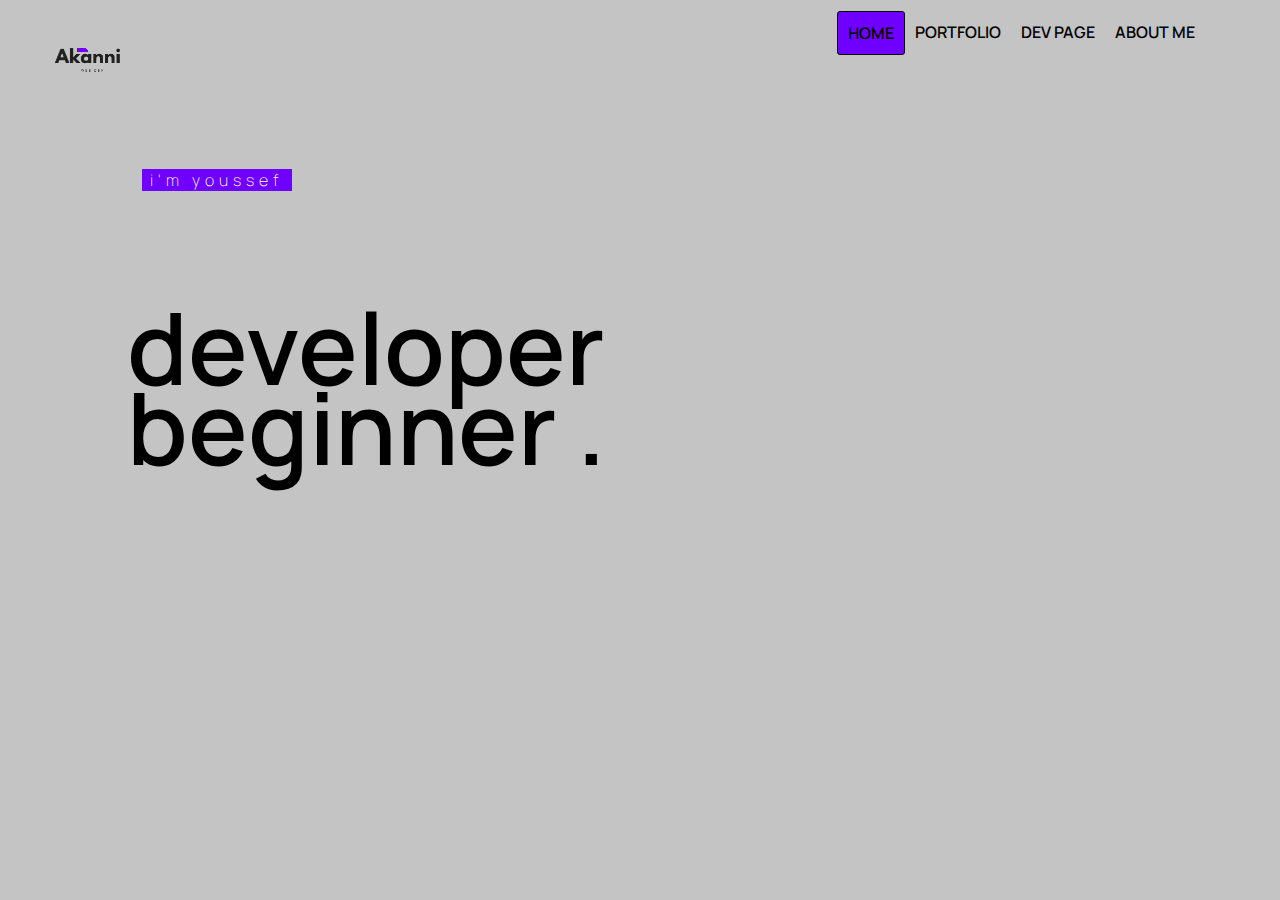
<file: index.html>
<!DOCTYPE html>
<html lang="en">
<head>
    <meta charset="UTF-8">
    <meta http-equiv="X-UA-Compatible" content="IE=edge">
    <meta name="viewport" content="width=device-width, initial-scale=1.0">
    <link rel="stylesheet" href="style.css">
    <link rel="preconnect" href="https://fonts.googleapis.com">
    <link rel="preconnect" href="https://fonts.gstatic.com" crossorigin>
    <link href="https://fonts.googleapis.com/css2?family=Manrope:wght@200;600&display=swap" rel="stylesheet">
    <title>AkanniYoussef</title>
</head>
<body>

    <img src="images/Noir et Orange Simple Internet Logo.png" alt="logo" >

    <nav>

        <ul>
            <li><a class="active" href="#home">home</a></li>
            <li><a href=""> portfolio</a></li>
            <li><a href="https://youssefakanni.github.io/DevPage/" target="_blank"> dev page</a></li>
            <li><a href="index2.html" > about me</a></li>
        </ul>

    </nav>

    <section>

        <p class="name">i'm youssef</p>

        <p class="gras">developer </br> beginner .</p>

    </section>


    
</body>
</html>
</file>
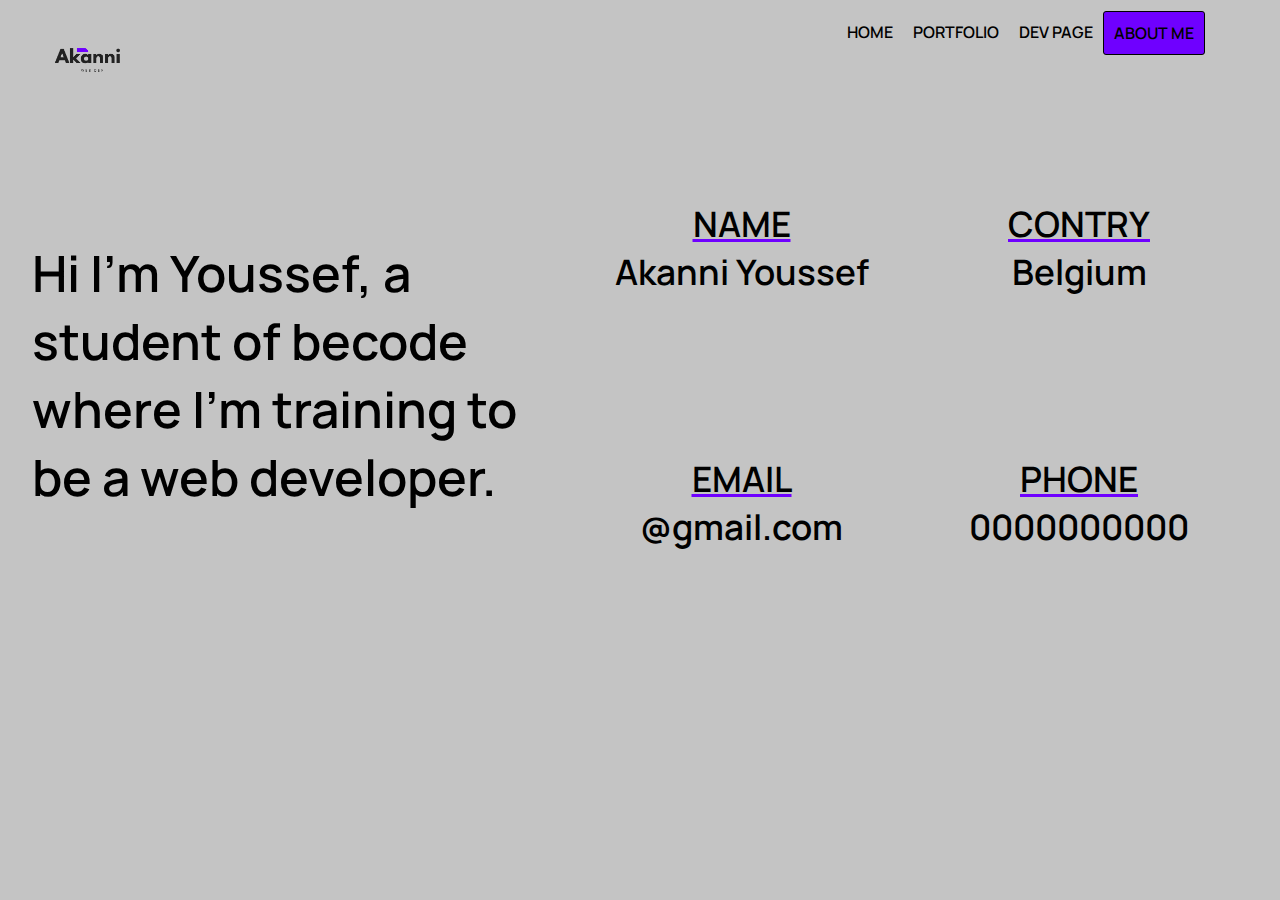
<file: aboutme.html>
<!DOCTYPE html>
<html lang="en">
<head>
    <meta charset="UTF-8">
    <meta http-equiv="X-UA-Compatible" content="IE=edge">
    <meta name="viewport" content="width=device-width, initial-scale=1.0">
    <link rel="stylesheet" href="style.css">
    <link rel="preconnect" href="https://fonts.googleapis.com">
    <link rel="preconnect" href="https://fonts.gstatic.com" crossorigin>
    <link href="https://fonts.googleapis.com/css2?family=Manrope:wght@200;600&display=swap" rel="stylesheet">
    <title>AkanniYoussef/AboutMe</title>
</head>
<body>

    <img src="images/Noir et Orange Simple Internet Logo.png" alt="logo" >

    <nav>

        <ul>
            <li><a href="index.html"> home</a></li>
            <li><a href=""> portfolio</a></li>
            <li><a href="https://youssefakanni.github.io/DevPage/" target="_blank"> dev page</a></li>
            <li><a class="active" href="#aboutme" > about me</a></li>
        </ul>

    </nav>

    <article class="description" >

        <p>Hi I'm Youssef, a student of becode where I'm training to be a web developer.</p>

    </article>

    <article class="info" >

        <section>

            <p class="line">NAME</p>
            <p>Akanni Youssef</p>

        </section>
    
        <section>

            <p class="line">CONTRY</p>
            <p>Belgium</p>

        </section>

        <section >

            <p class="line">EMAIL</p>
            <p>@gmail.com</p>


        </section>

        <section >

            <p class="line">PHONE</p>
            <p>0000000000</p>

        </section>
    
    </article>



    
</body>
</html>
</file>
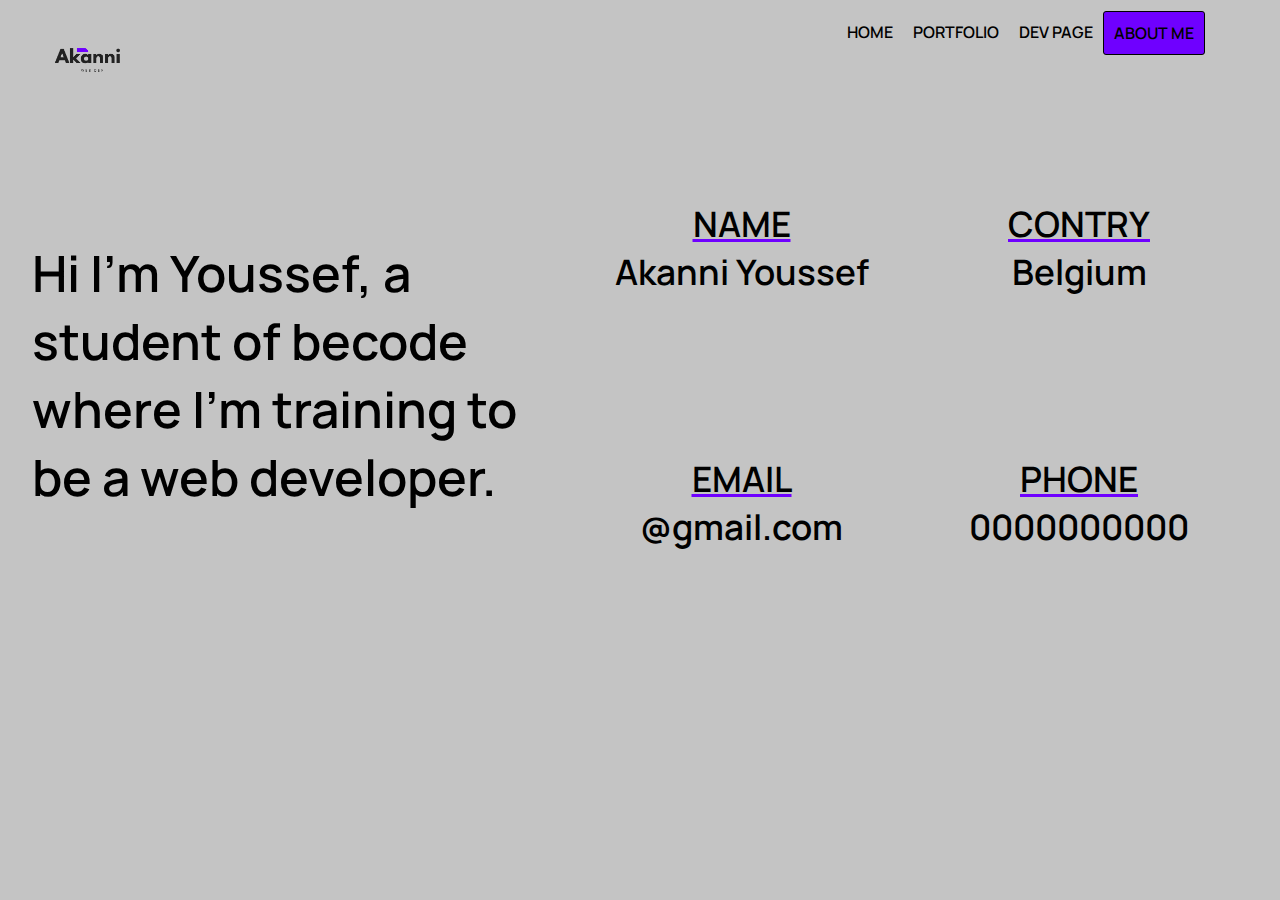
<file: index2.html>
<!DOCTYPE html>
<html lang="en">
<head>
    <meta charset="UTF-8">
    <meta http-equiv="X-UA-Compatible" content="IE=edge">
    <meta name="viewport" content="width=device-width, initial-scale=1.0">
    <link rel="stylesheet" href="style2.css">
    <link rel="preconnect" href="https://fonts.googleapis.com">
    <link rel="preconnect" href="https://fonts.gstatic.com" crossorigin>
    <link href="https://fonts.googleapis.com/css2?family=Manrope:wght@200;600&display=swap" rel="stylesheet">
    <title>AkanniYoussef/AboutMe</title>
</head>
<body>

    <img src="images/Noir et Orange Simple Internet Logo.png" alt="logo" >

    <nav>

        <ul>
            <li><a href="index.html"> home</a></li>
            <li><a href=""> portfolio</a></li>
            <li><a href="https://youssefakanni.github.io/DevPage/" target="_blank"> dev page</a></li>
            <li><a class="active" href="#aboutme" > about me</a></li>
        </ul>

    </nav>

    <article class="description" >

        <p>Hi I'm Youssef, a student of becode where I'm training to be a web developer.</p>

    </article>

    <article class="info" >

        <section>

            <p class="line">NAME</p>
            <p>Akanni Youssef</p>

        </section>
    
        <section>

            <p class="line">CONTRY</p>
            <p>Belgium</p>

        </section>

        <section >

            <p class="line">EMAIL</p>
            <p>@gmail.com</p>


        </section>

        <section >

            <p class="line">PHONE</p>
            <p>0000000000</p>

        </section>
    
    </article>



    
</body>
</html>
</file>
<file: style.css>
/* body */

body {
    font-family: 'Manrope', sans-serif;
    background: #C4C4C4;
    background-repeat: no-repeat;
    font-weight: 600;
    max-width: 1350px;
    width: 95%;
    height: 600px;
    display: grid; 
    margin: auto;
    grid-template-columns: 1.1fr 0.9fr; 
    grid-template-rows: 0.2fr 2.4fr; 
    gap: 0px 0px; 
  }

.index-body {
    background: url(images/contour.png) #C4C4C4;
}


/* nav */
ul {
    grid-area: 1/2/2/3;
    margin: 10px 10px;
    margin-left: auto;
    width: 400px;
    list-style-type: none;
    overflow: hidden;
    padding: 1px;

}

.active, li a:hover {
    
    background-color: #6F00FF;
    border: 1px solid black;
    border-radius: 3px;

}


li a {
    float: left;
    text-align: center;
    padding: 10px;
    text-decoration: none;
    text-transform: uppercase;
    color: black;

}


/* img */
img {
    margin: 10PX 10px;
    width: 100px;
    grid-area: 1/1/1/1;
    display: flex;
    justify-self: flex-start;
}


/* section */

section {
    display: flex;
    flex-direction: column;
    height: 100px;
    justify-self: center;
    justify-content: center;
    align-self: center;
}

.info section {
    align-items: center;
}


.first-page {
    grid-area: 2/1/2/1;
    height: 185px;
    
}

article.description {
    grid-area: 2/1/3/2;
    font-size: 50px;
    align-self: center;
}

article.info {
    grid-area: 2/2/3/3;
    display: grid; 
    grid-template-columns: 337px 338px;
    grid-template-rows: 255px 255px 
}

.first-page p {
    margin: 0px;
    text-transform: uppercase;
}


.info p {
    margin: 0px;
    font-size: 35px;
}

.line {
    text-decoration: underline #6F00FF ;
}

.gras{
    line-height: 80px;
    font-size: 100px;
    
}

.name {
    color: white;
    width: 150px;
    letter-spacing: 5px;
    background-color: #6F00FF;
    text-align: center;
    font-weight: 200;
    margin-left: 15px;
}
</file>
<file: style2.css>
/* BODY */
body {
    font-family: 'Manrope', sans-serif;
    background:#C4C4C4;
    font-weight: 600;
    max-width: 1350px;
    width: 95%;
    height: 600px;
    margin: auto;
    display: grid; 
    grid-template-columns: 1fr 1fr; 
    grid-template-rows: 0.3fr 1.7fr; 
    gap: 0px 0px; 
  }

/* nav */
ul {
    grid-area: 1/2/1/2;
    margin: 10px 10px;
    margin-left: auto;
    width: 400px;
    list-style-type: none;
    overflow: hidden;
    padding: 1px;

}

.active, li a:hover {
    
    background-color: #6F00FF;
    border: 1px solid black;
    border-radius: 3px;

}


li a {
    float: left;
    text-align: center;
    padding: 10px;
    text-decoration: none;
    text-transform: uppercase;
    color: black;

}


/* img */
img {
    margin: 10PX 10px;
    width: 100px;
    grid-area: 1/1/1/1;
    display: flex;
    justify-self: flex-start;
}

/* section */

article.description {
    grid-area: 2/1/3/2;
    font-size: 50px;
    align-self: center;
}

article.info {
    grid-area: 2/2/3/3;
    display: grid; 
    grid-template-columns: 337px 338px;
    grid-template-rows: 255px 255px 
}

section {
    display: flex;
    flex-direction: column;
    height: 100px;
    align-self: center;
    align-items: center;
    justify-self: center;
    justify-content: center;
}

section p {
    margin: 0px;
    font-size: 35px;
}

.line {
    text-decoration: underline #6F00FF ;
}
</file>
